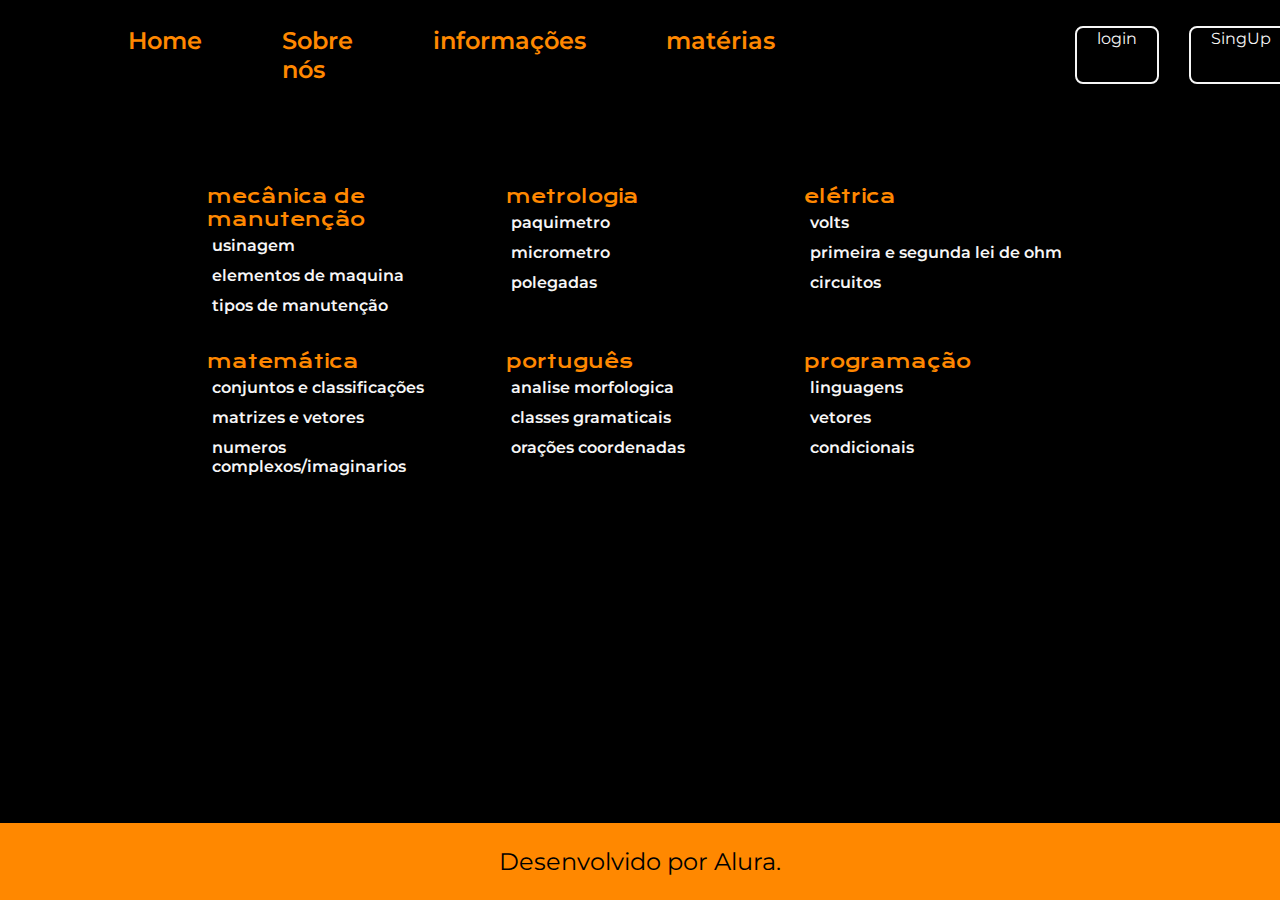
<file: aulas.html>
<!DOCTYPE html>
<html lang="en">
<head>
    <meta charset="UTF-8">
    <meta http-equiv="X-UA-Compatible" content="IE=edge">
    <meta name="viewport" content="width=device-width, initial-scale=1.0">
    <title>Document</title>
    <link rel="stylesheet" href="styles/style.css">
</head>



<body>
    <header class="cabecalho">
        <nav class="cabecalho__menu">
            <a class="cabecalho__menu__link" href="index.html">Home</a>
            <a class="cabecalho__menu__link" href="about.html">Sobre nós</a>
            <a class="cabecalho__menu__link" href="informacoes.html">informações</a>
            <a class="cabecalho__menu__link" href="aulas.html">matérias</a>
        </nav>
        <div class="log">
            <a class="logg" href="">login</a>
            <a class="logg" href="">SingUp</a>
        </div>
    </header>

    <main class="apresentacao">

        <div class="wraper">    
            <div class="gradezinha"><a class="work" href="aula1.html">mecânica de manutenção  
                <p class="conteudo">usinagem</p>
                <p class="conteudo">elementos de maquina</p>
                <p class="conteudo">tipos de manutenção</p>
            </a></div>
            <div class="gradezinha"><a class="work" href="aula2.html">metrologia   
                <p class="conteudo">paquimetro</p>
                <p class="conteudo">micrometro</p>
                <p class="conteudo">polegadas</p>
            </a></div>
            <div class="gradezinha"><a class="work" href="aula3.html">elétrica   
                <p class="conteudo">volts</p>
                <p class="conteudo">primeira e segunda lei de ohm</p>
                <p class="conteudo">circuitos</p>
            </a></div>
            <div class="gradezinha" ><a class="work" href="aula4.html">matemática   
                <p class="conteudo">conjuntos e classificações</p>
                <p class="conteudo">matrizes e vetores</p>
                <p class="conteudo">numeros complexos/imaginarios</p>
            </a></div>
            <div class="gradezinha"><a class="work" href="aula5.html">português  
                <p class="conteudo">analise morfologica</p>
                <p class="conteudo">classes gramaticais</p>
                <p class="conteudo">orações coordenadas</p>
            </a></div>
            <div class="gradezinha"><a class="work" href="aula6.html">programação  
                <p class="conteudo">linguagens</p>
                <p class="conteudo">vetores</p>
                <p class="conteudo">condicionais</p>
            </a></div>
        </div>

    </main>    

    <footer class="rodape">
        <p>Desenvolvido por Alura.</p>
    </footer>
    
</body>



</html>
</file>
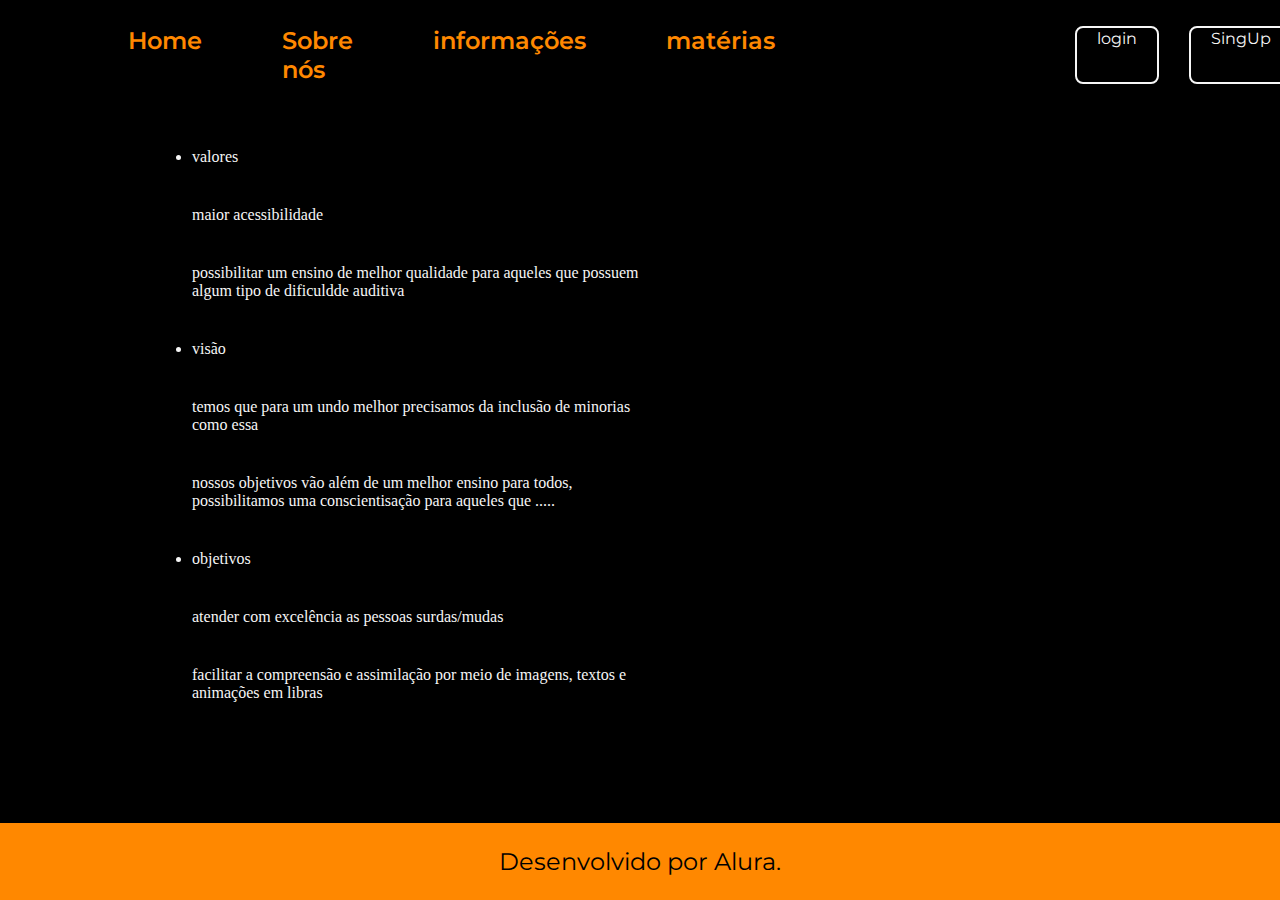
<file: informacoes.html>
<!DOCTYPE html>
<html lang="ptbr">
<head>
    <meta charset="UTF-8">
    <meta http-equiv="X-UA-Compatible" content="IE=edge">
    <meta name="viewport" content="width=device-width, initial-scale=1.0">
    <title>Document</title>
    <link rel="stylesheet" href="styles/style.css">
</head>



<body>
    <header class="cabecalho">
        <nav class="cabecalho__menu">
            <a class="cabecalho__menu__link" href="index.html">Home</a>
            <a class="cabecalho__menu__link" href="about.html">Sobre nós</a>
            <a class="cabecalho__menu__link" href="informacoes.html">informações</a>
            <a class="cabecalho__menu__link" href="aulas.html">matérias</a>
        </nav>
        <div class="log">
            <a class="logg" href="">login</a>
            <a class="logg" href="">SingUp</a>
        </div>
    </header>

    <main class="apresentacao">

        <section class="apresentacao__conteudo">
            <li class="lista">valores</li>
            <ul class="lista__info">maior acessibilidade</ul>
            <ul class="lista__info">possibilitar um ensino de melhor qualidade para aqueles que possuem algum tipo de dificuldde auditiva</ul>
            <li class="lista">visão</li>
            <ul class="lista__info">temos que para um undo melhor precisamos da inclusão de minorias como essa</ul>
            <ul class="lista__info">nossos objetivos vão além de um melhor ensino para todos, possibilitamos uma conscientisação para aqueles que .....</ul>
            <li class="lista">objetivos</li>
            <ul class="lista__info">atender com excelência as pessoas surdas/mudas</ul>
            <ul class="lista__info">facilitar a compreensão e assimilação por meio de imagens, textos e animações em libras</ul>

        </section>
    
    </main>    

    <footer class="rodape">
        <p>Desenvolvido por Alura.</p>
    </footer>

</body>



</html>
</file>
<file: styles/style.css>
@import url('https://fonts.googleapis.com/css2?family=Krona+One&family=Montserrat:wght@400;600&display=swap');

:root {
    --cor-primaria: #000000;
    --cor-secundaria: #F6F6F6;
    --cor-terciaria: rgb(255, 136, 0);
    --cor-hover: #272727;
    --cor-hover2: red;

    --fonte-primaria: 'Krona One', sans-serif;
    --fonte-secundaria: 'Montserrat', sans-serif;
}
*{
    margin: 0;
    padding: 0;
}
html{
    height: 100%;
    min-height: 100%;
}
body{
    display: flex;
    flex-direction: column;
    min-height: 100%;
    box-sizing: border-box;
    background-color: var(--cor-primaria);
    color: var(--cor-secundaria);
}
footer{
    margin-top: auto;
}
.cabecalho{
    display: flex;
    flex-direction: row;
    gap: 300px;
    padding: 2% 0% 0% 10%;
}
.cabecalho__menu{
    display: flex;
    gap: 80px;
}
.cabecalho__menu__link{
    font-family: var(--fonte-secundaria);
    font-size: 1.5rem;
    font-weight: 600;
    color: var(--cor-terciaria);
    text-decoration: none;
}
.apresentacao{
    padding: 5% 15%;
    display: flex;
    align-items: center;
    justify-content: space-between;
    gap: 82px;
}
.apresentacao__conteudo{
    width: 50%;
    display: flex;
    flex-direction: column;
    gap: 40px;
}

.apresentacao__conteudo__titulo{
    font-size: 2.25rem;
    font-family: var(--fonte-primaria);
}
.titulo-destaque{
    color: var(--cor-terciaria);
}
.apresentacao__conteudo__texto{
    font-size: 1.5rem;
    font-family: var(--fonte-secundaria);
}

.apresentacao__links{
    display: flex;
    flex-direction: column;
    justify-content: space-between;
    align-items: center;
    gap: 32px;
}
.apresentacao__links__subtitulo{
    font-family: var(--fonte-primaria);
    font-weight: 400;
    font-size: 1.5rem;
}
.apresentacao__links__navegacao{
    display: flex;
    justify-content: center;
    gap: 16px;
    border: 2px solid var(--cor-terciaria);
    width: 50%;
    text-align: center;
    border-radius: 8px;
    font-size: 1.5rem;
    font-weight: 600;
    padding: 21.5px 0;
    text-decoration: none;
    color: var(--cor-secundaria);
    font-family: var(--fonte-secundaria);
}
.apresentacao__links__link:hover{
    background-color: var(--cor-hover);
}
.apresentacao__imagem{
    width: 50%;
}
.rodape{
    color: var(--cor-primaria);
    background-color: var(--cor-terciaria);
    padding: 24px;
    text-align: center;
    font-family: var(--fonte-secundaria);
    font-size: 1.5rem;
    font-weight: 400;
}
.apresentacao__links__navegacao:hover{
    background-color: var(--cor-hover);
}
.cabecalho__menu__link:hover{
    color: var(--cor-secundaria);
}
.wraper{
    display: grid;
    grid-template-columns: repeat(3, 1fr);
    grid-auto-rows: minmax(100px, auto);
    padding: 2.5% 0% 5% 0%;
    
    
}
.work{
    font-family: var(--fonte-primaria);
    font-size: 1.15rem;
   
    color: var(--cor-terciaria);
    text-decoration: none;   
}
.work:hover{
    color: var(--cor-hover2);
}
.conteudo{font-size: 1rem;
    font-family: var(--fonte-secundaria);
    font-weight: 600;
    color: var(--cor-secundaria);
    padding: 2%;
    text-decoration: none;
}
.gradezinha{
    padding: 5%;
}
.log{
    display: flex;
    gap: 30px;
}
.logg{
    font-family: var(--fonte-secundaria);
    font-size: 1rem;
    font-weight: 400;
    color: var(--cor-secundaria);
    text-decoration: none;
    border: 2px solid var(--cor-secundaria);
    width: 50%;
    text-align: center;
    border-radius: 8px;
    padding: 1px 20px 1px 20px;
}
.logg:hover{
    color: var(--cor-terciaria);
}
@media (max-width: 1200px) {
    .cabecalho{
         padding: 5%;  
    }
    .cabecalho__menu{
        justify-content: center;
    }
    .apresentacao{
        flex-direction: column-reverse;
        padding: 5%;
    }
    .apresentacao__conteudo{
        width: auto;
    }
}
</file>
